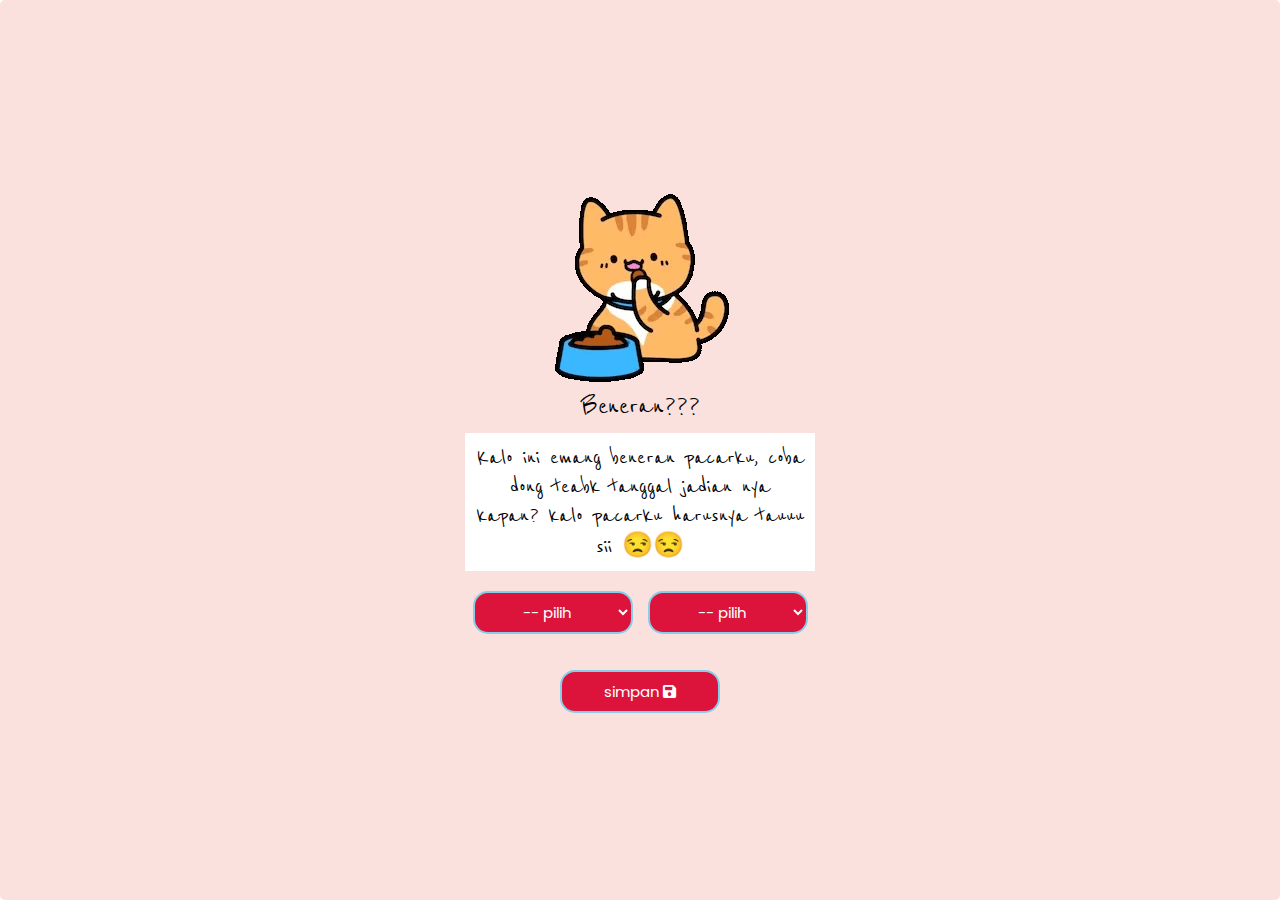
<file: tebak.html>
<!DOCTYPE html>
<html lang="en">
<head>
    <meta charset="UTF-8">
    <meta name="viewport" content="width=device-width, initial-scale=1.0">
    <title>cengg! </title>
        <link rel="stylesheet" href="style.css"/>
        <link rel="stylesheet" href="https://cdnjs.cloudflare.com/ajax/libs/font-awesome/6.0.0-beta3/css/all.min.css">
        
    <script src="dist/sweetalert2.all.min.js"></script>
</head>
<body>
    <div class="container">
        <img src="assets/tebak.gif">
        <p class="alo">Beneran???</p>
        <p class="desc">Kalo ini emang beneran pacarku, coba dong teabk tanggal jadian nya kapan? kalo pacarku
            harusnya tauuu sii 😒😒
        </p>
            <div class="container-btn">
                <select class="btn-2" id="tgl">
                    <option value="">-- pilih</option>
                    <option value="1">1</option>
                    <option value="2">2</option>
                    <option value="3">3</option>
                    <option value="4">4</option>
                    <option value="5">5</option>
                    <option value="6">6</option>
                    <option value="7">7</option>
                    <option value="8">8</option>
                    <option value="9">9</option>
                    <option value="10">10</option>
                    <option value="11">11</option>
                    <option value="12">12</option>
                    <option value="13">13</option>
                    <option value="14">14</option>
                    <option value="15">15</option>
                    <option value="16">16</option>
                    <option value="17">17</option>
                    <option value="18">18</option>
                    <option value="19">19</option>
                    <option value="20">20</option>
                    <option value="21">21</option>
                    <option value="22">22</option>
                    <option value="23">23</option>
                    <option value="24">24</option>
                    <option value="25">25</option>
                    <option value="26">26</option>
                    <option value="27">27</option>
                    <option value="28">28</option>
                    <option value="29">29</option>
                    <option value="30">30</option>
                </select>
               <select class="btn-2" id="bln">
                <option value="">-- pilih</option>
                <option value="Januari">Januari</option>
                <option value="Februari">Februari</option>
                <option value="Maret">Maret</option>
                <option value="April">April</option>
                <option value="Mei">Mei</option>
                <option value="Juni">Juni</option>
                <option value="Juli">Juli</option>
                <option value="Agustus">Agustus</option>
                <option value="September">September</option>
                <option value="Oktober">Oktober</option>
                <option value="November">November</option>
                <option value="Desember">Desember</option>
               </select>
            </div>
            <br> <br>
            <p class="btn-2" onclick="simpan()">simpan <i class="fa-solid fa-floppy-disk"></i> </p>
    </div>


    <script src="script.js"></script>
</body>
</html>
</file>
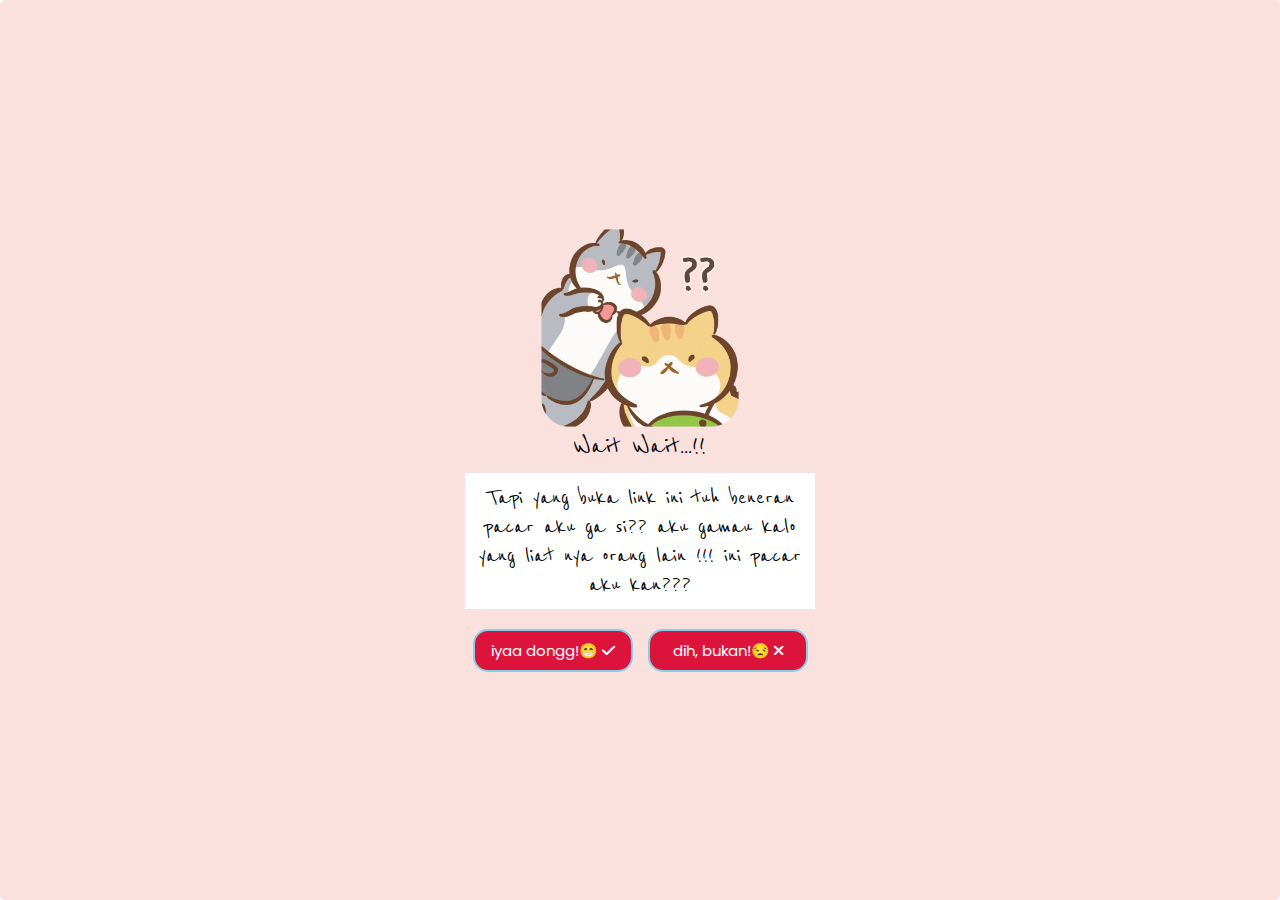
<file: wait.html>
<!DOCTYPE html>
<html lang="en">
<head>
    <meta charset="UTF-8">
    <meta name="viewport" content="width=device-width, initial-scale=1.0">
    <title>cengg!</title>
        <link rel="stylesheet" href="style.css"/>
        <link rel="stylesheet" href="https://cdnjs.cloudflare.com/ajax/libs/font-awesome/6.0.0-beta3/css/all.min.css">
    <script src="dist/sweetalert2.all.min.js"></script>
</head>
<body>
    <div class="container">
        <img src="assets/wait.gif">
        <p class="alo">Wait Wait...!!</p>
        <p class="desc">Tapi yang buka link ini tuh beneran pacar aku ga si?? aku gamau kalo yang
            liat nya orang lain !!! ini pacar aku kan???
        </p>
            <div class="container-btn">
                <p class="btn-2" onclick="iya()">iyaa dongg!😁 <i class="fa-solid fa-check"></i> </p>
                <p class="btn-2" onclick="bukan()">dih, bukan!😒 <i class="fa-solid fa-xmark"></i> </p>
            </div>
    </div>

    <audio id="salah">
        <source src="assets/marah.mp3" type="audio/mpeg"> 
        Your browser does not support the audio element.
    </audio>

    <audio id="yes">
        <source src="assets/yes.mp3" type="audio/mpeg"> 
        Your browser does not support the audio element.
    </audio>
    <script src="script.js"></script>
</body>
</html>
</file>
<file: style.css>
@import url('https://fonts.googleapis.com/css2?family=Reenie+Beanie&display=swap');
@import url('https://fonts.googleapis.com/css2?family=Inconsolata:wght@200..900&display=swap');
@import url('https://fonts.googleapis.com/css2?family=Poppins:ital,wght@0,100;0,200;0,300;0,400;0,500;0,600;0,700;0,800;0,900;1,100;1,200;1,300;1,400;1,500;1,600;1,700;1,800;1,900&display=swap');

* {
    padding: 0;
    margin: 0;
    box-sizing: border-box;
}

body {
    display: flex;
    flex-direction: column;
    justify-content: center;
    align-items: center;
}

.container {
    display: flex;
    flex-direction: column;
    background-color: #fae1dd;
    border-radius: 5px;
    width: 100%;
    height: 100vh;
    align-items: center;
    justify-content: center;
    padding: 10px 10px;
}

.hearts {
    display: flex;
    align-items: center;
}

img {
    width: 200px;
    height: 200px;
}

.alo {
    font-size: 30px;
    margin-bottom: 10px;
    font-family: "Reenie Beanie", cursive;
}

.desc {
    text-align: center;
    width: 350px;
    font-size: 25px;
    padding: 10px 10px;
    margin-bottom: 20px;
    font-family: "Reenie Beanie", cursive;
    background-color: #fff;
}

.btn {
    font-size: 30px;
    text-align: center;
    padding: 8px 8px;
    width: 20rem;
    background-color: crimson;
    border: 2px solid skyblue;
    border-radius: 15px;
    color: #fff;
   
}

.btn-2 {
    font-size: 15px;
    text-align: center;
    padding: 8px 8px;
    width: 10rem;
    background-color: crimson;
    border: 2px solid skyblue;
    border-radius: 15px;
    color: #fff;
    font-family: "Poppins", sans-serif;
}

.btn:hover {
    transition: 0.3s;
    background-color: #fff;
    border: 2px solid #191919;
    color: #191919;
}

.btn-2:hover {
    transition: 0.3s;
    background-color: #fff;
    border: 2px solid #191919;
    color: #191919;
}

.container-btn {
    display: flex;
    gap: 15px;
}

.heart {
    height: 30px; /* Ubah tinggi sesuai keinginan */
    width: 30px; /* Ubah lebar sesuai keinginan */
    background: #f20044;
    position: relative;
    transform: rotate(-45deg);
    box-shadow: -10px 10px 90px #f20044;
    animation: heart 0.6s linear infinite;
}

@keyframes heart {
    0% {
        transform: rotate(-45deg) scale(1.07); /* Sesuaikan skala di sini */
    }
    80% {
        transform: rotate(-45deg) scale(1.0); /* Sesuaikan skala di sini */
    }
    100% {
        transform: rotate(-45deg) scale(0.8); /* Sesuaikan skala di sini */
    }
}

.heart::before {
    content: '';
    position: absolute;
    height: 30px; /* Ubah tinggi sesuai keinginan */
    width: 30px; /* Ubah lebar sesuai keinginan */
    background: #f20044;
    top: -15px; /* Ubah posisi agar tetap proporsional */
    border-radius: 50%; /* Membuat bulatan */
    box-shadow: -10px 10px 90px #f20044;
}

.heart::after {
    content: '';
    position: absolute;
    height: 30px; /* Ubah tinggi sesuai keinginan */
    width: 30px; /* Ubah lebar sesuai keinginan */
    background: #f20044;
    right: -15px; /* Ubah posisi agar tetap proporsional */
    border-radius: 50%; /* Membuat bulatan */
    box-shadow: -10px 10px 90px #f20044;
}
.selamat {
    font-size: 18px;
    font-weight: 600;
    margin: 10px 20px; /* Menambahkan margin horizontal untuk memberi jarak antara teks dan hati */
    overflow: hidden; /* Menyembunyikan teks yang tidak ditampilkan */
    white-space: nowrap; /* Mencegah teks membungkus */
    border-right: .15em solid #f20044; /* Garis vertikal di sebelah kanan teks */
    animation: typing 4s steps(8) ; /* Mengatur animasi */
}

@keyframes typing {
    from {
        width: 0; /* Memulai dari lebar 0 */
    }
    to {
        width: 100%; /* Mengatur lebar akhir menjadi 100% */
    }
}



span {
    color: #f20044;
}
.selamat-lanjutan{
font-size: 20px;
font-family: "Reenie Beanie", cursive ;
}

.audio-container {
    width: 300px; /* Atur lebar sesuai kebutuhan */
    margin: 10px auto;
    background-color: #f0f0f0; /* Warna latar belakang */
    border-radius: 8px; /* Sudut membulat */
    padding: 10px; /* Ruang dalam */
    box-shadow: 0 2px 10px rgba(0, 0, 0, 0.1); /* Bayangan */
    display: flex;
    align-items: center;
}

.audio-controls {
    display: flex;
    align-items: center;
    width: 100%;
}

button {
    background-color: #6200ea; /* Warna tombol */
    color: white; /* Warna teks tombol */
    border: none;
    border-radius: 4px; /* Sudut membulat tombol */
    padding: 8px 12px; /* Ruang dalam tombol */
    cursor: pointer;
    transition: background-color 0.3s; /* Transisi warna */
}

button:hover {
    background-color: #3700b3; /* Warna tombol saat hover */
}

.seek-bar {
    flex-grow: 1; /* Membuat slider mengisi ruang yang tersisa */
    margin: 0 10px; /* Ruang kiri dan kanan */
    height: 4px; /* Tinggi slider */
    border-radius: 2px; /* Sudut membulat slider */
    background: #ccc; /* Warna latar belakang slider */
    -webkit-appearance: none; /* Menghilangkan tampilan default */
}

.seek-bar::-webkit-slider-thumb {
    -webkit-appearance: none; /* Menghilangkan tampilan default */
    appearance: none; /* Menghilangkan tampilan default */
    width: 16px; /* Lebar thumb */
    height: 16px; /* Tinggi thumb */
    background: #6200ea; /* Warna thumb */
    border-radius: 50%; /* Membuat thumb bulat */
    cursor: pointer; /* Kursor pointer */
}

.seek-bar::-moz-range-thumb {
    width: 16px; /* Lebar thumb */
    height: 16px; /* Tinggi thumb */
    background: #6200ea; /* Warna thumb */
    border-radius: 50%; /* Membuat thumb bulat */
    cursor: pointer; /* Kursor pointer */
}

.paper{
    background-color: #f0f0f0;
    padding: 10px 15px;
    width: 350px;
    height: auto;
    margin-bottom: 10px;
    border-radius: 5px;
}
</file>
